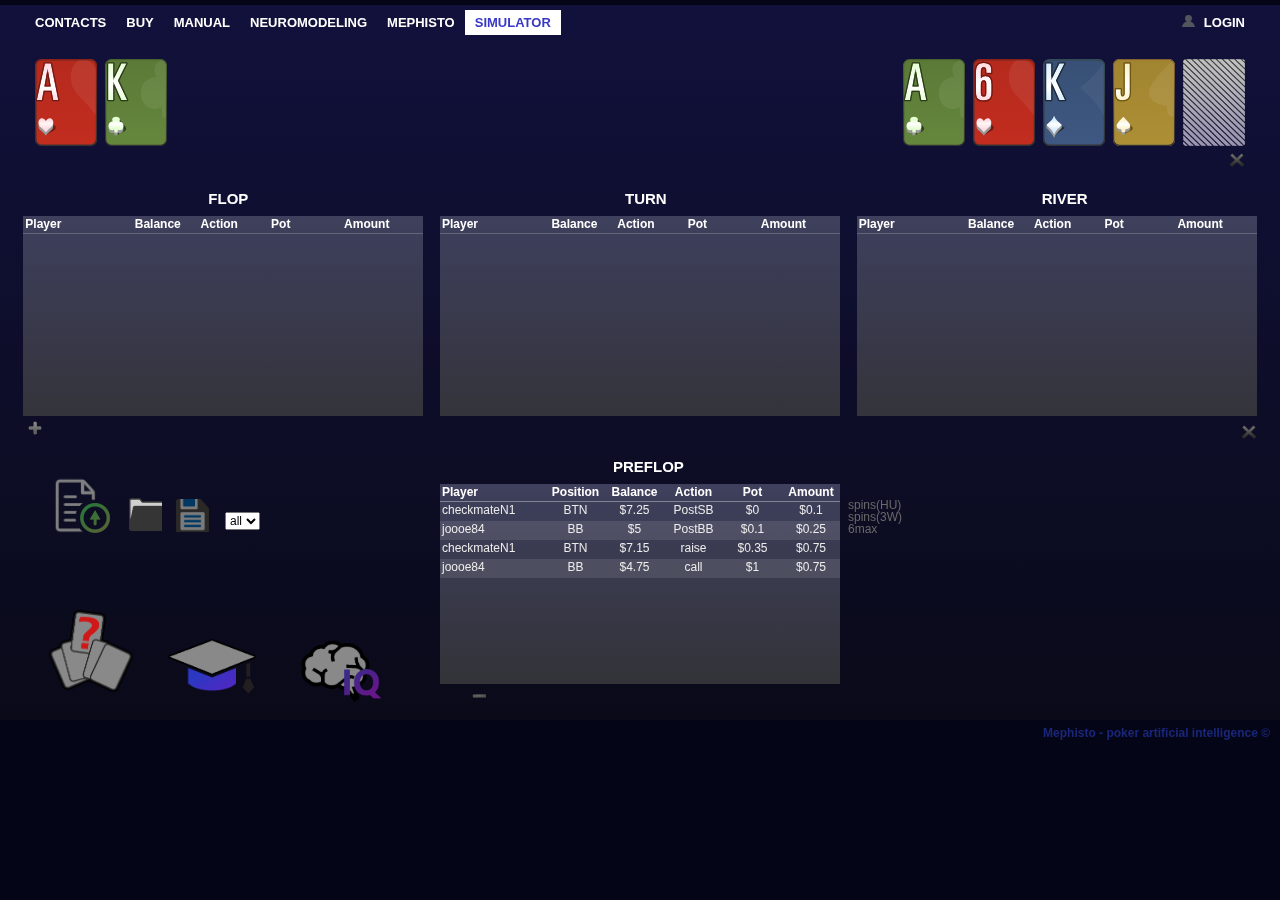
<file: index.html>
<!DOCTYPE html>
<html lang="ru">
    <head>
        <meta http-equiv="content-type" content="text/html; charset=utf-8" />
        <meta http-equiv="x-ua-compatible" content="ie=edge">
        <title>Mephisto</title>
        <link rel="shortcut icon" href="img/favicon.ico" type="image/x-icon">
        <meta name="author" content="Eugene Pushkar" />
        <meta name="viewport" content="height=device-height, initial-scale=1.0">
        <meta name="keywords" content="покер, poker, холдем, holdem, подсказчик, learn, обучение, анализ, равновесие, ai, Нэш, GTO, гто, EV, искусственный интеллект, ИИ" />
        <meta name="description" content="Mephisto – передовые технологии покерного искусственного интеллекта" />
        <meta name="author" content="Pushkar Eugene">
        <meta name="robots" content="all" />

        <link rel="stylesheet" media="screen" href="css/normalize.css">
        <link rel="stylesheet" media="screen" href="css/style_particles.css">
        <style title="currentStyle" media="screen">
            @import "css/style-autopref.css";
        </style>

        <!-- custom scrollbar stylesheet -->
        <link rel="stylesheet" href="css/jquery.mCustomScrollbar.css">
        <link href="js/select2.min.css" rel="stylesheet" />

    </head>
    <body id="particles-js" class="simulator_body wrapper">
        <div>
            <header>
                <nav id="nav-3">
                    <img src="img/menu.png" class="mmenu hidden" width="54" height="54" alt="mobile menu">
                    <ul id="main-navigation" class="navigation-menu">
                        <li><a id="contacts-link" class="link-3">contacts</a></li>
                        <li><a id="buy-link" class="link-3">buy</a></li>
                        <li><a id="manual-link" class="link-3">manual</a></li>
                        <li><a id="neuromodeling-link" class="link-3">neuromodeling</a></li>
                        <li><a id="mephisto-link" class="link-3">mephisto</a></li>
                        <li class="nav-active"><a id="simulator-link" class="link-3">simulator</a></li>
                        <li class="link-void" id="link-void"><a class="login-button"></a></li>
                        <li class="user-login"><a class="link-3" id="user-login" onclick="displayLoginForm()">login</a></li>
                    </ul>
                </nav>
            </header>

            <main>
                <h1 hidden>Mephisto - искусственный интеллект для игры в покер</h1>
                <div id="login-form">
                    <div class="login-form-close" onclick="loginFormClose()"></div>
                    <h3>Authorization</h3>
                    <fieldset>
                        <form action="javascript:void(0);" method="get">
                            <input type="email" required value="Email Address" onBlur="if(this.value=='')this.value='Email Address'" onFocus="if(this.value=='Email Address')this.value='' ">
                            <input type="password" required value="Пароль" onBlur="if(this.value=='')this.value='Пароль'" onFocus="if(this.value=='Пароль')this.value='' ">
                            <input type="submit" value="Login">
                            <footer class="clearfix">
                                <p><span class="info">?</span><a href="#">Forgot your password?</a></p>
                            </footer>
                        </form>
                    </fieldset>
                </div>
                <section id="simulator-html" class="pages hidden">
                    <h6 hidden>Poker simulator</h6>
                    <section class="cards">
                        <h6 hidden>Cards</h6>
                        <div class="user-cards big-cards">
                            <div id="card_1" class="hole" onclick="showModalCardsLeft()"></div>
                            <div id="card_2" class="hole" onclick="showModalCardsLeft()"></div>
                        </div>
                        <div class="board-cards big-cards">
                            <div id="card_3" class="flop" onclick="showModalCardsRight()"></div>
                            <div id="card_4" class="flop" onclick="showModalCardsRight()"></div>
                            <div id="card_5" class="flop" onclick="showModalCardsRight()"></div>
                            <div id="card_6" class="turn" onclick="showModalCardsRight()"></div>
                            <div id="card_7" class="river" onclick="showModalCardsRight()"></div>
                            <div class="cards-remove" onclick="cardsRemove()"></div>
                        </div>
                    </section>
                    <section class="moves-history">
                        <h6 hidden>Poker moves history</h6>
                        <div class="moves-wrapper">
                            <div class="flop-moves">
                                <table class="all-info-table postflop">
                                    <caption class="table-title">FLOP</caption>
                                    <tr>
                                        <th>Player</th>
                                        <th>Balance</th>
                                        <th>Action</th>
                                        <th>Pot</th>
                                        <th>Amount</th>
                                    </tr>
                                </table>
                            </div>
                            <span class="add-button-wrapper">
                                <button class="add-move-button flop hidden" onclick="addActionString()"></button>
                                <button class="sub-move-button flop hidden" onclick="removeLastActionString()"></button>
                            </span>
                        </div>
                        <div class="moves-wrapper">
                            <div class="turn-moves">
                                <table class="all-info-table postflop">
                                    <caption class="table-title">TURN</caption>
                                    <tr>
                                        <th>Player</th>
                                        <th>Balance</th>
                                        <th>Action</th>
                                        <th>Pot</th>
                                        <th>Amount</th>
                                    </tr>
                                </table>
                            </div>
                            <span class="add-button-wrapper">
                                <button class="add-move-button turn hidden" onclick="addActionString()"></button>
                                <button class="sub-move-button turn hidden" onclick="removeLastActionString()"></button>
                            </span>
                        </div>
                        <div class="moves-wrapper">
                            <div class="river-moves">
                                <table class="all-info-table postflop">
                                    <caption class="table-title">RIVER</caption>
                                    <tr>
                                        <th>Player</th>
                                        <th>Balance</th>
                                        <th>Action</th>
                                        <th>Pot</th>
                                        <th id="test-id">Amount</th>
                                    </tr>
                                </table>
                            </div>
                            <span class="river-buttons">
                                <span>
                                    <span class="add-button-wrapper">
                                        <button class="add-move-button river hidden" onclick="addActionString()"></button>
                                        <button class="sub-move-button river hidden" onclick="removeLastActionString()"></button>
                                    </span>
                                </span>
                                <button id="all-moves-remove" onclick="removeAllActions()"></button>
                            </span>
                        </div>
                        <div class="moves-wrapper">
                            <div class="preflop-moves">
                                <table class="all-info-table preflop">
                                    <caption class="table-title">PREFLOP</caption>
                                    <tr>
                                        <th>Player</th>
                                        <th>Position</th>
                                        <th>Balance</th>
                                        <th>Action</th>
                                        <th>Pot</th>
                                        <th>Amount</th>
                                    </tr>
                                </table>
                                <div class="preflop-sets">
                                    <!--<ul>-->
                                        <!--<li class="preflop-set active" value="0">ha-limp</li>-->
                                        <!--<li class="preflop-set" value="1">ha-2bet</li>-->
                                        <!--<li class="preflop-set" value="2">ha-3bet</li>-->
                                        <!--<li class="preflop-set" value="3">ha-All-in</li>-->
                                        <!--<li class="preflop-set" value="4">3x-limp</li>-->
                                        <!--<li class="preflop-set" value="5">3x-2bet</li>-->
                                        <!--<li class="preflop-set" value="6">3x-3bet</li>-->
                                        <!--<li class="preflop-set" value="7">3x-All-in</li>-->
                                    <!--</ul>-->
                                    <ul class="players-count-list">
                                        <li class="preflop-set" value="0">spins(HU)</li>
                                        <li class="preflop-set" value="1">spins(3W)</li>
                                        <li class="preflop-set" value="2">6max</li>
                                    </ul>
                                    <ul class="blinds-set hidden">
                                        <li value="20" class="active">10/20</li>
                                        <li value="30">15/30</li>
                                        <li value="40">20/40</li>
                                        <li value="60">30/60</li>
                                        <li value="80">40/80</li>
                                        <li value="100">50/100</li>
                                        <li value="120">60/120</li>
                                    </ul>
                                    <div class="ha-setup-template hidden">
                                        <input id="btn-balance-ha" type="number" placeholder="BTN balance in BB">
                                        <input id="bb-balance-ha" type="number" placeholder="BB balance in BB" disabled>
                                    </div>
                                    <div class="setup-template-3 hidden">
                                        <input id="sb-balance-3" type="number" placeholder="SB balance in BB">
                                        <input id="bb-balance-3" type="number" placeholder="BB balance in BB">
                                        <input id="btn-balance-3" type="number" placeholder="BTN balance in BB" disabled>
                                    </div>
                                    <div class="setup-template-6 hidden">
                                        <input id="sb-balance-6" type="number" placeholder="SB balance in BB">
                                        <input id="bb-balance-6" type="number" placeholder="BB balance in BB">
                                        <input id="mp2-balance-6" type="number" placeholder="MP2 balance in BB">
                                        <input id="mp3-balance-6" type="number" placeholder="MP3 balance in BB">
                                        <input id="co-balance-6" type="number" placeholder="CO balance in BB">
                                        <input id="btn-balance-6" type="number" placeholder="BTN balance in BB">
                                    </div>
                                </div>
                            </div>
                            <span class="add-button-wrapper">
                                <button class="add-move-button preflop hidden" onclick="addActionString()"></button>
                                <button class="sub-move-button preflop hidden" onclick="removeLastActionString()"></button>
                            </span>
                        </div>
                    </section>
                        <div id="draggable" class="hill-info ui-widget-content">
                            <h4 id="h4id">test hill</h4>
                            <div id="info-diagram">
                                <div id="curWeight" class="colorsWeight"></div>
                                <span>-current weight</span>
                                <div id="nodeWeight" class="colorsWeight"></div>
                                <span>-node weight</span>
                                <div id="preflopWeight" class="colorsWeight"></div>
                                <span>-preflop weight</span>
                            </div>
                            <div id="content-m" class="content"></div>
                            <div id="strategy-moves-wrapper">
                                <ul id="strategy-moves">
                                </ul>
                            </div>

                            <div class="hill-matrix">
                                <table id="matrix">
                                </table>
                            </div>
                            <div class="hill-combination">
                                <table id="hill-combination"></table>
                            </div>
                            <button id="remove-hill-info" onclick="removeHillInfo()"></button>
                        </div>

                    <div class="probabilities-info">
                        <h4 id="h4-probabilities">test probab</h4>
                        <div id="content-probab">
                        </div>
                        <button id="remove-probab-info" onclick="removeProbabInfo()"></button>
                    </div>

                    <div id="waiting-progress-bar">
                        <div class="ball"></div>
                        <div class="ball"></div>
                        <div class="ball"></div>
                        <div class="ball"></div>
                        <div class="ball"></div>
                        <div class="ball"></div>
                        <div class="ball"></div>
                    </div>

                    <div id="waiting-progress-bar2" class="load-bar">
                        <div class="bar"></div>
                        <div class="bar"></div>
                        <div class="bar"></div>
                    </div>
                    <button id="upload-button" onclick="displayUploadWindow()"></button>
                    <button id="open-setup-button" onclick="openSetup()"></button>
                    <button id="save-setup-button" onclick="saveSetupWindow()"></button>
                    <select name="select-generation" id="select-generation" onchange="selectGeneration(this)">
                        <option value="all" selected>all</option>
                    </select>
                    <div id="randomHandNumber"></div>
                    <button id="random-button"></button>
                    <button id="iq-button"></button>
                    <button id="learn-button"></button>

                    <div id="upload-window">
                        <p><textarea id="upload-text-area" autofocus name="hand_history_text" placeholder="Copy here your Pokerstars Hold'em No Limit Short-handed hand history text"></textarea></p>
                        <p><input  id="submit-hand-history" type="button" value="Upload" onclick="sendHandHistoryRequest()"></p>
                        <button id="remove-upload" onclick="removeUpload()"></button>
                    </div>

                    <div id="save-window">
                        <input id="save-file-name" type="text" placeholder="enter setup name">
                        <textarea id="save-file-description" type="text" placeholder="enter setup description"></textarea>
                        <div class="window-buttons">
                            <button id="save-setup" onclick="saveSetup()">save</button>
                            <button id="cancel-setup" onclick="cancelSaveSetup()">cancel</button>
                        </div>
                    </div>

                    <div id="open-setups-window">
                        <div id="table-wrapper">
                            <div id="table-scroll">
                                <table id="open-setups-list">
                                    <tr>
                                        <th>file name</th>
                                        <th>date</th>
                                    </tr>
                                </table>
                            </div>
                        </div>
                        <div class="window-buttons">
                            <button id="open-setup" onclick="openSelectedSetup()">open</button>
                            <button id="cancel-open-setup" onclick="cancelOpenSetups()">cancel</button>
                        </div>
                    </div>

                    <!--<div id="open-db-history-window">-->
                        <!--<div id="table-wrapper">-->
                            <!--<div id="table-scroll">-->
                                <!--<table id="open-setups-list">-->
                                    <!--<tr>-->
                                        <!--<th>file name</th>-->
                                        <!--<th>date</th>-->
                                    <!--</tr>-->
                                <!--</table>-->
                            <!--</div>-->
                        <!--</div>-->
                        <!--<div class="window-buttons">-->
                            <!--<button id="open-setup" onclick="openSelectedSetup()">open</button>-->
                            <!--<button id="cancel-open-setup" onclick="cancelOpenSetups()">cancel</button>-->
                        <!--</div>-->
                    <!--</div>-->
                    <!--

                    <select name="playersList" id="playersList"></select>

                    <h4>Preflop</h4>

                    <p><span>VPIP: </span><span id="stats-vpip">22</span><span>, PFR: </span><span id="stats-pfr">17.5</span><span>, 3-Bet: </span><span id="stats-3bet">7.3</span><span>, hands: </span><span id="stats-hands">13300</span></p>
                    <p><span>Steal CO: </span><span id="stats-stealCO">27</span><span>, Steal BTN: </span><span id="stats-stealBTN">55</span><span>, Steal SB: </span><span id="stats-stealSB">47</span></p>
                    <p><span>Fold To Steal BB vs SB: </span><span id="stats-foldStealBBvsSB">55</span><span>, Fold To Steal BB vs BTN: </span><span id="stats-foldStealBBvsBTN">60</span><span>, Fold To Steal BB vs CO: </span><span id="stats-foldStealBBvsCO">73</span></p>
                    <p><span>Fold To Steal SB vs BTN: </span><span id="stats-foldStealSBvsBTN">80</span><span>, Fold To Steal SB vs CO: </span><span id="stats-foldStealSBvsCO">86</span><span>, Fold To 3-Bet Steal: </span><span id="stats-foldTo3BetSteal">53</span></p>
                    <p><span>4-Bet: </span><span id="stats-4bet">11.4</span><span>, Fold To 4-Bet: </span><span id="stats-foldTo4Bet">48</span></p>

                    <h4>Postflop</h4>

                    <p><span>Raise%: </span><span id="stats-raisePersent">8</span><span>, Call%: </span><span id="stats-callPercent">40</span></p>
                    <p><span>WTSD: </span><span id="stats-WTSD">27</span><span>, WSF: </span><span id="stats-WSF">44</span><span>, W$SD No Raise: </span><span id="stats-WSD">53</span></p>

                    <h4>Flop</h4>

                    <p><span>Agg% Flop: </span><span id="stats-aggPersentFlop">28</span><span>, Cbet Flop: </span><span id="stats-cbetFlop">54</span><span>, Fold To Cbet Flop: </span><span id="stats-foldToCbetFlop">45</span></p>
                    <p><span>Donk Flop: </span><span id="stats-donkFlop">4</span><span>, Fold To Raise Flop: </span><span id="stats-foldRaiseFlop">40</span><span>, W$SD Raise Flop: </span><span id="stats-WSDraiseFlop">58</span></p>

                    <h4>Turn</h4>

                    <p><span>Agg% Turn: </span><span id="stats-aggPersentTurn">27</span><span>, Cbet Turn: </span><span id="stats-cbetTurn">50</span><span>, Fold To Cbet Turn: </span><span id="stats-foldToCbetTurn">39</span></p>
                    <p><span>Fold To Raise Turn: </span><span id="stats-foldRaiseTurn">38</span><span>, W$SD Raise Turn: </span><span id="stats-WSDraiseTurn">60</span></p>

                    <h4>River</h4>

                    <p><span>Agg% River: </span><span id="stats-aggPersentRiver">23</span><span>, W$SD Raise River: </span><span id="stats-WSDraiseRiver">61</span><span>, River Call Win%: </span><span id="stats-riverCallWin">48</span></p>

                    -->
                    <div class="hidden-cards-select-modal">
                        <div class="modal-cards-close" onclick="modalCardsClose()"></div>
                        <ul class="mini-card-list"></ul>
                    </div>
                </section>
                <section id="additional-navigation" class="left-navigation not-simulator hidden">
                    <h6 hidden>Left navigation</h6>
                </section>

                <section id="mephisto-html" class="pages not-simulator hidden">
                    <h3 hidden>Mephisto Artificial Intelligence</h3>
                    <img class="page-avatar" src="img/ai-200.png" width="128" alt="neural network icon">

                    <p>Mephisto-AI - демонстрация возможностей искусственного интеллекта для игры в покер, основанного на глубинном обучении нейронных сетей, а так же удобный и уникальный инструмент для анализа и обучения игры в no-limit texas hold'em.</p>
                    <p>Программа обучалась играя сама с собой, а так же наблюдая за десятками миллионов раздач, которые были сыграны в руме Pokerstars. При создании модели оппонента Mephisto использует уникальные статистические показатели, синтезированные нейросетями во время наблюдения за игрой реальных игроков из покер рума. Программа способна принимать сложные и точные решения, эксплуатируя даже незначительные и незаметные для большинства людей отклонения от равновесия Нэша.</p>
                    <p>Помимо возможностей тотальной и "осторожной эксплуатации", программа способна рассчитывать равновесие Нэша в реальном времени на любой улице постфлопа с высокой точностью благодаря качественным gto-абстракциям и нейросетевым алгоритмам отсечения линий с существенно более низким математическим ожиданием (aналогично нашумевшей программе AlphaZero).</p>
                    <p>Искусственный интеллект Mephisto обучен игре 6max no-limit texas hold'em, а так же турнирам Spin & Go. Вы можете загрузить историю раздачи вышеупомянутого типа покера сыгранную вами в руме Pokerstars в симулятор и проанализировать ее на предмет ошибок.</p>

                </section>
                <section id="neuromodeling-html" class="pages not-simulator hidden">
                    <h3 hidden>Mephisto neuromodeling</h3>
                    <img class="page-avatar" src="img/neural_network_brain-256.png" width="128" alt="neural network icon">
                    <p>В последние несколько лет мы наблюдаем взрыв интереса к нейронным сетям, которые успешно применяются в самых различных областях - бизнесе, медицине, технике, геологии , физике. Нейронные сети вошли в практику везде, где нужно решать задачи прогнозирования, классификации или управления. Такой впечатляющий успех определяется несколькими причинами:</p>
                    <ul>
                        <li>1. Нейронные сети - исключительно мощный метод моделирования, позволяющий воспроизводить чрезвычайно сложные зависимости. В частности, нейронные сети нелинейны по свой природе. На протяжение многих лет линейное моделирование было основным методом моделирования в большинстве областей, поскольку для него хорошо разработаны процедуры оптимизации. В задачах, где линейная аппроксимация неудовлетворительна (а таких достаточно много), линейные модели работают плохо. Кроме того, нейронные сети справляются с "проклятием размерности", которое не позволяет моделировать линейные зависимости в случае большого числа переменных</li>
                        <li>2. Нейронные сети учатся на примерах. Пользователь нейронной сети подбирает представительные данные, а затем запускает алгоритм обучения, который автоматически воспринимает структуру данных. При этом от пользователя, конечно, требуется какой-то набор эвристических знаний о том, как следует отбирать и подготавливать данные, выбирать нужную архитектуру сети и интерпретировать результаты, однако уровень знаний, необходимый для успешного применения нейронных сетей, гораздо скромнее, чем, например, при использовании традиционных методов статистики.</li>
                    </ul>
                    <p>Как правило, нейронная сеть используется тогда, когда неизвестен точный вид связей между входами и выходами, - если бы он был известен, то связь можно было бы моделировать непосредственно. Другая существенная особенность нейронных сетей состоит в том, что зависимость между входом и выходом находится в процессе обучения сети. Для обучения нейронных сетей применяются алгоритмы двух типов (разные типы сетей используют разные типы обучения): управляемое ("обучение с учителем") и не управляемое ("без учителя").</p>
                    <p>ИИ Mephisto обучался модели оппонента с учителем, наблюдая за игрой реальных игроков, используя "закрытую статистику" из стандартного майнинга. Тем не менее модель оппонента получилась практически без искажений.</p>
                </section>
                <section id="manual-html" class="pages not-simulator hidden">
                    <h3 hidden>Simulator manual</h3>
                    <img class="page-avatar" src="img/book-manual-512.png" alt="neural network icon">
                    <p class=MsoNormal><span lang=RU>При стартовой загрузке страницы симулятора,
    будет загружена случайная рука </span>no<span lang=RU>-</span>limit texas hold<span
                            lang=RU>'</span>em short<span lang=RU>-</span>handed NL<span lang=RU>
    25, которая была сыграна на </span>Pokerstars<span lang=RU>. Вы можете увидеть
    действия, совершенные игроками на разных улицах торгов. При нажатии правой
    кнопкой мыши на одном из действий, которое совершил какой-либо игрок, вы
    увидите выпадающий список, в котором  можно выбрать следующие действия:</span></p>

                    <p class=MsoNormal style='margin-left:.5in;text-indent:-.25in'><span lang=RU>•<span
                            style='font:7.0pt "Times New Roman"'>&nbsp;&nbsp;&nbsp;&nbsp;&nbsp;&nbsp;&nbsp;&nbsp;
    </span></span>Show range<span lang=RU> - при нажатии на эту кнопку появится
    спектр игрока, который совершил данное действие, в котором можно увидеть каждую
    руку и ее предполагаемую вероятность. Вес рук варьируется от 0 до
    1(максимальный). Навигация в окне осуществляется колесиком мыши, а также
    зажатием левой кнопкой мыши для перемещения. </span></p>

                    <p class=MsoNormal style='margin-left:.5in;text-indent:-.25in'><span lang=RU>•<span
                            style='font:7.0pt "Times New Roman"'>&nbsp;&nbsp;&nbsp;&nbsp;&nbsp;&nbsp;&nbsp;&nbsp;
    </span></span>Show strategy<span lang=RU> - при нажатии на эту кнопку
    появится окно в котором можно просмотреть стратегию игры с каждой рукой в момент
    игры, когда он еще не совершил данное действие. Чтобы отобразить стратегию оппонента на последнее действие, необходимо добавить случайное
    действие оппонента нажатием на кнопку “+”, а затем кликнуть на этом действии
    пкм и выбрать  </span>Show probabilities<span lang=RU>.</span></p>

                    <p class=MsoNormal style='margin-left:.5in;text-indent:-.25in'><span lang=RU>•<span
                            style='font:7.0pt "Times New Roman"'>&nbsp;&nbsp;&nbsp;&nbsp;&nbsp;&nbsp;&nbsp;&nbsp;
    </span></span>Evaluate EV<span lang=RU>’</span>s<span lang=RU> – этот пункт
    выпадающего списка доступен только если вы нажали правой кнопкой мыши на
    действии игрока, чья рука точно задана(</span>mephisto<span lang=RU>). При
    нажатии на эту кнопку появится окно со списком возможные действия в данный
    момент игры с их математическим ожиданием выигрыша. В скобках после названия
    действия будет написан размер ставки, вклаываемой этим действием. В случае если
    в этом узле было рассчитано равновесие Нэша, отобразится еще вероятность, с
    которой следует совершать данное действие по равновесию </span>Нэша и символ
                        «g» (GTO) перед ней. <span lang=RU>Если же математическое ожидание выигрыша
    было рассчитано с использованием нейронных сетей (по умолчанию), вы не увидите
    вероятности действий и буквы  «</span>g<span lang=RU>». Помните, что чем более
    ранняя улица торгов – и чем стандартнее карты борда, тем более ощутимое превосходство
    точности предсказания спектров и вероятностей действий у нейро модели, особенно
    с учетом достаточной статистики на оппонента. Если оппонент ходил последним, то
    для расчета матожиданий выигрыша вам необходимо добавить любое случайное
    действие за игрока </span>mephisto<span lang=RU> нажатием на кнопку “+”, а
    затем кликнуть на этом действии пкм и выбрать  </span>Evaluate EV<span lang=RU>’</span>s<span
                                lang=RU>.</span></p>

                    <p class=MsoNormal style='margin-left:.5in;text-indent:-.25in'><span lang=RU>•<span
                            style='font:7.0pt "Times New Roman"'>&nbsp;&nbsp;&nbsp;&nbsp;&nbsp;&nbsp;&nbsp;&nbsp;
    </span></span>Start GTO from here<span lang=RU> – при нажатии на эту кнопку вы
    поставите галочку напротив этого пункта, после чего произойдет следующее: </span></p>

                    <p class=MsoNormal style='margin-left:.5in'><span lang=RU>а) на этом действии и
    всех последующих будет рассчитана равеновесная стратегия, устойчивая к
    эксплуатации. До этого действия стратегия рассчитывается нейросетями с
    максимальной эксплуатацией слабостей оппонента.</span></p>

                    <p class=MsoNormal style='margin-left:.5in'><span lang=RU>б) все спектры и
    вероятности действий в этом узле и последующих будут равновесными.</span></p>

                    <p class=MsoNormal style='margin-left:.5in'><span lang=RU>в) все строки с
    действиями после заданного (на котом будет выставлена галочка </span>Start GTO from
                        here<span lang=RU>) изменят свой цвет</span></p>

                    <p class=MsoNormal style='margin-left:.5in'><span lang=RU>Выставив галочку
    можно снова нажать на кнопки </span>Show range<span lang=RU>, </span>Show probabilities<span
                            lang=RU>, </span>Evaluate EV<span lang=RU>’</span>s<span lang=RU> и сравнить
    результаты </span>GTO<span lang=RU> и нейросетей. </span></p>

                    <p class=MsoNormal><span lang=RU>При нажатии на никнейме одного из игроков
    правой кнопкой мыши на любой улице торгов, появится окно со статами игрока. Из
    нестандартных статов которые требуют расшифровки:</span></p>

                    <p class=MsoNormal style='text-indent:.5in'><span lang=RU>а) </span>Raise<span
                            lang=RU>% - отношение количества рейзов на постфлопе ко всем действиям когда была
    возможность рейзить. Стандартное значение 9%. </span></p>

                    <p class=MsoNormal style='text-indent:.5in'><span lang=RU>б) </span>Call<span
                            lang=RU>% - отношение количества коллов на постфлопе ко всем действиям когда
    была возможность уравнять ставку. Стандартное значение 40%.</span></p>

                    <p class=MsoNormal><span lang=RU>Следует учитывать, что игроки на которых нет
    или мало рук(стат </span>hands<span lang=RU>) с высокой вероятностью являются
    очень слабыми игроками, поэтому не стоит удивляться «мусору» в их спектрах</span></p>

                    <p class=MsoNormal><span lang=RU> При нажатии на никнейме одного из игроков
    левой кнопкой мыши на любой улице торгов, можно отредактировать никнейм,
    написав реальный никнейм существующего в майнинге игрока или выбрать его из
    выпадающего списка, введя первые буквы. В выпадающем списке будут игроки
    подсвеченные разными цветами. Зеленым цветом будут подсвечены игроки с высоким
    статом </span>VPIP<span lang=RU>. Красным цветом будут подсвечены игроки, на
    которых есть 10к и более рук.  </span></p>

                    <p class=MsoNormal><span lang=RU>При нажатии на последнем совершенном действии,
    которое совершил любой из игроков на улицах </span>Flop<span lang=RU>, </span>Turn<span
                            lang=RU>, </span>River<span lang=RU> или на действии которое необходимо
    совршить, добавив его кнопкой “+”  -  можно выбрать действие, и затем сразу же
    установить количество денег, которое вкладывается этим действием, если оно
    требует вложения денег. Например если выбрано агрессивное действие, но не
    выставлен размер ставки – симулятор выдаст сообщение об ошибке и попросит вас
    ввести значение вкладываемых денег.</span></p>

                    <p class=MsoNormal><span lang=RU>&nbsp;</span></p>

                    <p class=MsoNormal><span lang=RU>Теперь рассмотрим основные кнопки симулятора,
    которые находятся слева внизу основной формы программы:</span></p>

                    <p class=MsoNormal><span lang=RU>“</span>Upload<span lang=RU>” – при нажатии на
    эту кнопку появляется диалоговое окно, в поле которого вы можете вставить
    историю раздачи, сыгранную на </span>Pokerstars no<span lang=RU>-</span>limit texas
                        hold<span lang=RU>'</span>em <b>short</b><span lang=RU>-</span>handed<span
                                lang=RU>, после чего вы можете анализировать ее в симуляторе. Текст раздачи
    должен содержать открытые карты для одного из игроков. </span></p>

                    <p class=MsoNormal><span lang=RU>“</span>Random<span lang=RU>”  - при нажатии
    на эту кнопку в симулятор будет загружена случайная рука </span>no<span
                            lang=RU>-</span>limit texas hold<span lang=RU>'</span>em <b>short</b><span
                            lang=RU>-</span>handed NL<span lang=RU> 25, которая была сыграна на </span>Pokerstars<span
                            lang=RU>, после чего вы можете анализировать ее.</span></p>

                    <p class=MsoNormal><span lang=RU>“</span>IQ<span lang=RU>” - при нажатии на эту
    кнопку в симулятор будет загружена рука </span>no<span lang=RU>-</span>limit texas
                        hold<span lang=RU>'</span>em <b>short</b><span lang=RU>-</span>handed NL<span
                                lang=RU> 25, после чего вам предлагается изучить ситуацию, статистику
    оппонентов и выбрать наилучшее на ваш взгляд действие. Далее при желании вы
    можете что-то изменить в этой раздаче или просто проанализировать ее глубже с
    инструментами </span>MEPHISTO<span lang=RU>, после чего продолжить
    тестирование, нажав снова кнопку “</span>IQ<span lang=RU>”. После ответа на
    определенное количество тестовых раздач, будет рассчитан и показан ваш покерный
    </span>IQ<span lang=RU>.</span></p>


                </section>
                <section id="buy-html" class="pages not-simulator hidden">
                    <h3 hidden>Buy poker simulator</h3>
                    <div class="price-wrapper">
                        <div class="product-price product-free">
                            <b>FREE</b>
                            <p>- Анализ случайных раздач</p>
                        </div>

                        <div class="product-price">
                            <b>$500</b>
                            <p>- Возможность загрузки собственных рук</p>
                            <p>- Детальное отображение спектров</p>
                            <span>лимит 2 месяца</span>
                            <span>600 загрузок собственных раздач</span>
                        </div>

                        <div class="product-price">
                            <b>$1000</b>
                            <p>- Возможность загрузки собственных рук</p>
                            <p>- Детальное отображение спектров</p>
                            <p>- Расчет gto в реальном времени с флопа</p>
                            <span>лимит 6 мес</span>
                            <span>1500 загрузок собственных раздач</span>
                        </div>

                        <div class="product-price">
                            <b>$3000</b>
                            <p>- Возможность загрузки собственных рук</p>
                            <p>- Детальное отображение спектров</p>
                            <p>- Режим обучения после автоматического анализа ваших раздач</p>
                            <p>- Расчет gto в реальном времени с префлопа</p>
                            <span>лимит 6 мес</span>
                            <span>6 000 загрузок собственных раздач</span>
                        </div>
                    </div>
                    <div class="futures-wrapper">
                        <div class="futures-price special-offer">
                            <b>$1000</b>
                            <p>- Обработка 25 000 ваших сыгранных рук с отображением ошибок в симуляторе</p>
                            <span>Обработка в течении суток</span>
                        </div>

                        <div class="futures-price special-offer">
                            <b>$2000</b>
                            <p>- Обработка 100 000 ваших сыгранных рук с отображением ошибок в симуляторе</p>
                            <span>Обработка в течении суток</span>
                        </div>

                        <div class="cash-wrapper">
                            <img class = "visa" src="img/visa-card-and-mastercard-logo-png-28.png" alt="visa" width="120">
                            <img src="img/wm.png" alt="webmoney" width="40">
                            <img src="img/bitcoin.png" alt="bitcoin" width="130" height="27">
                        </div>
                    </div>
                </section>
                <section id="contacts-html" class="pages not-simulator hidden">
                    <h3 hidden>Mephisto-ai contacts</h3>
                    <br>
                    <h4><img src="img/skype.png" alt="" width="37" height="32" class="left" /><span style="vertical-align: 10px;">   checkmate.n1</span></h4>
                    <h4><img src="img/mail_t.png" alt="" width="36" height="32" class="left" /><span style="vertical-align: 10px;">    support@mephisto-ai.com</span></h4>
                </section>
                <div id="modal-simulator-warning" class="hidden">
                    <div>Чтобы воспользоваться симулятором, необходимо посетить сайт на устройстве с высоким разрешением экрана.
                    </div>
                </div>
            </main>
            <footer>
                <h4>Mephisto - poker artificial intelligence &#169;</h4>
            </footer>
            <script src="js/jquery-3.3.1.min.js"></script>
            <script src="js/script.js"></script>
            <script src="js/select2.min.js"></script>
            <!--<script src="js/particles.js"></script>-->
            <!--<script src="js/app_particles.js"></script>-->
        </div>
    </body>
</html>
</file>
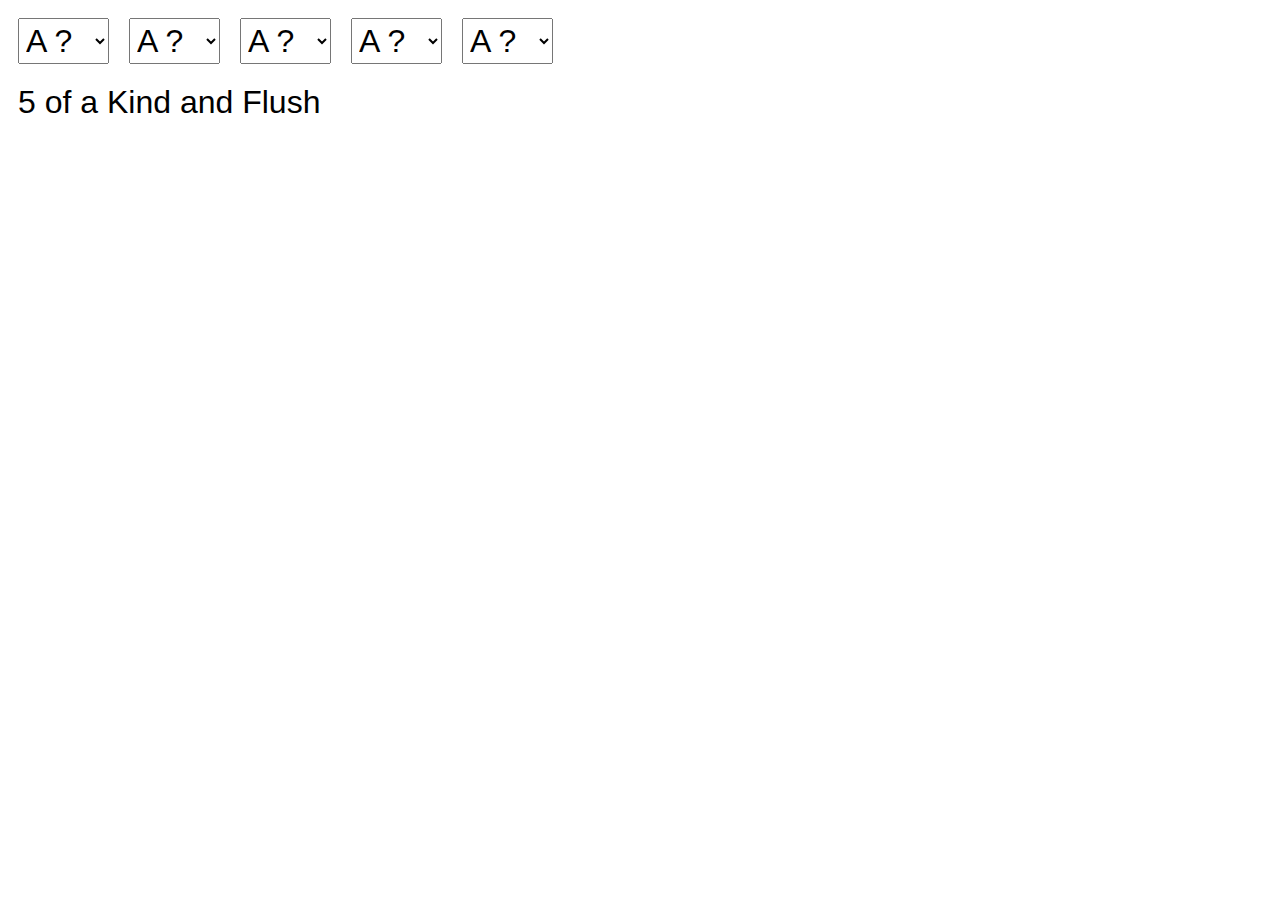
<file: test.html>
<html>
<head>
    <meta charset="UTF-8">
</head>
<body>
<div id = "table"></div>
<div id = "result" style = "font:normal 32px arial;margin:10px;"></div>

<script>

    var hand = [];
    var valuesArray = [];
    var suitsArray = [];

    function checkHand(){
        var resultString = "";
        for(var i = 0; i < 5; i++){
            hand[i] = document.getElementById("card_" + i).value;
        }
        convertHand();
        console.log(duplicateCards())
        switch(duplicateCards()){
            case "2":
                resultString = "1 Pair";
                break;
            case "22":
                resultString = "2 Pairs";
                break;
            case "3":
                resultString = "3 of a Kind";
                break;
            case "23":
            case "32":
                resultString = "Full House";
                break;
            case "4":
                resultString = "4 of a Kind";
                break;
            case "5":
                resultString = "5 of a Kind";
                break;
            default:
                if(isStraight()){
                    resultString = "Straight";
                }
                if(isAceStraight()){
                    resultString = "Ace Straight";
                }
                break;
        }
        if(isFlush()){
            if(resultString){
                resultString += " and Flush";
            }
            else{
                resultString = "Flush";
            }
        }
        if(!resultString){
            resultString = "nothing...";
        }
        document.getElementById("result").innerHTML = resultString;
    }

    function convertHand(){
        for(var i = 0; i < 5; i ++){
            valuesArray[i] = hand[i] % 13;
            suitsArray[i] = Math.floor(hand[i] / 13);
        }
    }

    function isFlush(){
        for(var i = 0; i < 4; i ++){
            if(suitsArray[i] != suitsArray[i+1]){
                return false;
            }
        }
        return true;
    }

    function isStraight(){
        var lowest = getLowest();
        for(var i = 1; i < 5; i++){
            if(occurrencesOf(lowest + i) != 1){
                return false
            }
        }
        return true;
    }

    function isAceStraight(){
        var lowest = 9;
        for(var i = 1; i < 4; i++){
            if(occurrencesOf(lowest + i) != 1){
                return false
            }
        }
        return occurrencesOf(1) == 0;
    }

    function getLowest(){
        var min = 12;
        for(var i = 0; i < valuesArray.length; i++){
            min = Math.min(min, valuesArray[i]);
        }
        return min;
    }

    function duplicateCards(){
        var occurrencesFound = [];
        var result = "";
        for(var i = 0; i < valuesArray.length; i++){
            var occurrences = occurrencesOf(valuesArray[i]);
            if(occurrences > 1 && occurrencesFound.indexOf(valuesArray[i]) == -1){
                result += occurrences;
                occurrencesFound.push(valuesArray[i]);
            }
        }
        return result;
    }

    function occurrencesOf(n){
        var count = 0;
        var index = 0;
        do{
            index = valuesArray.indexOf(n, index) + 1;
            if(index == 0){
                break;
            }
            else{
                count ++;
            }
        } while(index < valuesArray.length);
        return count;
    }

</script>

<script>

    var cardSymbols = ["A", "2", "3", "4", "5", "6", "7", "8", "9", "10", "J", "Q", "K"];
    var suitSymbols = ["?", "?", "?", "?"];
    var tableHTML = '';
    for(var j = 0; j < 5; j ++){
        tableHTML += '<select style = "padding:3px;font:normal 32px arial;margin:10px" id = "card_' + j + '" onchange = "checkHand();">';
        for(var i = 0; i < 52; i ++){
            tableHTML += '<option value = "' + i + '">' + cardSymbols[i % 13] + " " + suitSymbols[Math.floor(i / 13)] + '</option>';
        }
        tableHTML += '</select>';
    }
    document.getElementById("table").innerHTML = tableHTML;
    checkHand();

</script>

</body>
</html>
</file>
<file: css/style_particles.css>
/* =============================================================================
   HTML5 CSS Reset Minified - Eric Meyer
   ========================================================================== */

html,body,div,span,object,iframe,h1,h2,h3,h4,h5,h6,p,blockquote,pre,abbr,address,cite,code,del,dfn,em,img,ins,kbd,q,samp,small,strong,sub,sup,var,b,i,dl,dt,dd,ol,ul,li,fieldset,form,label,legend,table,caption,tbody,tfoot,thead,tr,th,td,article,aside,canvas,details,figcaption,figure,footer,header,hgroup,menu,nav,section,summary,time,mark,audio,video{margin:0;padding:0;border:0;outline:0;font-size:100%;vertical-align:baseline;background:transparent}
body{line-height:1}
article,aside,details,figcaption,figure,footer,header,hgroup,menu,nav,section{display:block}
nav ul{list-style:none}
blockquote,q{quotes:none}
blockquote:before,blockquote:after,q:before,q:after{content:none}
a{margin:0;padding:0;font-size:100%;vertical-align:baseline;background:transparent;text-decoration:none}
mark{background-color:#ff9;color:#000;font-style:italic;font-weight:bold}
del{text-decoration:line-through}
abbr[title],dfn[title]{border-bottom:1px dotted;cursor:help}
table{border-collapse:collapse;border-spacing:0}
hr{display:block;height:1px;border:0;border-top:1px solid #ccc;margin:1em 0;padding:0}
input,select{vertical-align:middle}
li{list-style:none}


/* =============================================================================
   My CSS
   ========================================================================== */

/* ---- base ---- */





canvas {
    display:block;
    vertical-align:bottom;
    z-index: -1;
}


/* ---- stats.js ---- */




/* ---- particles.js container ---- */

#particles-js {
    /*background-color: #1d144b; */
    background: linear-gradient(to top, #0a0a19, #11113c);
    background-repeat: no-repeat;
}

#particles-js > canvas {
    position: absolute;
    top: 0px;
}
</file>
